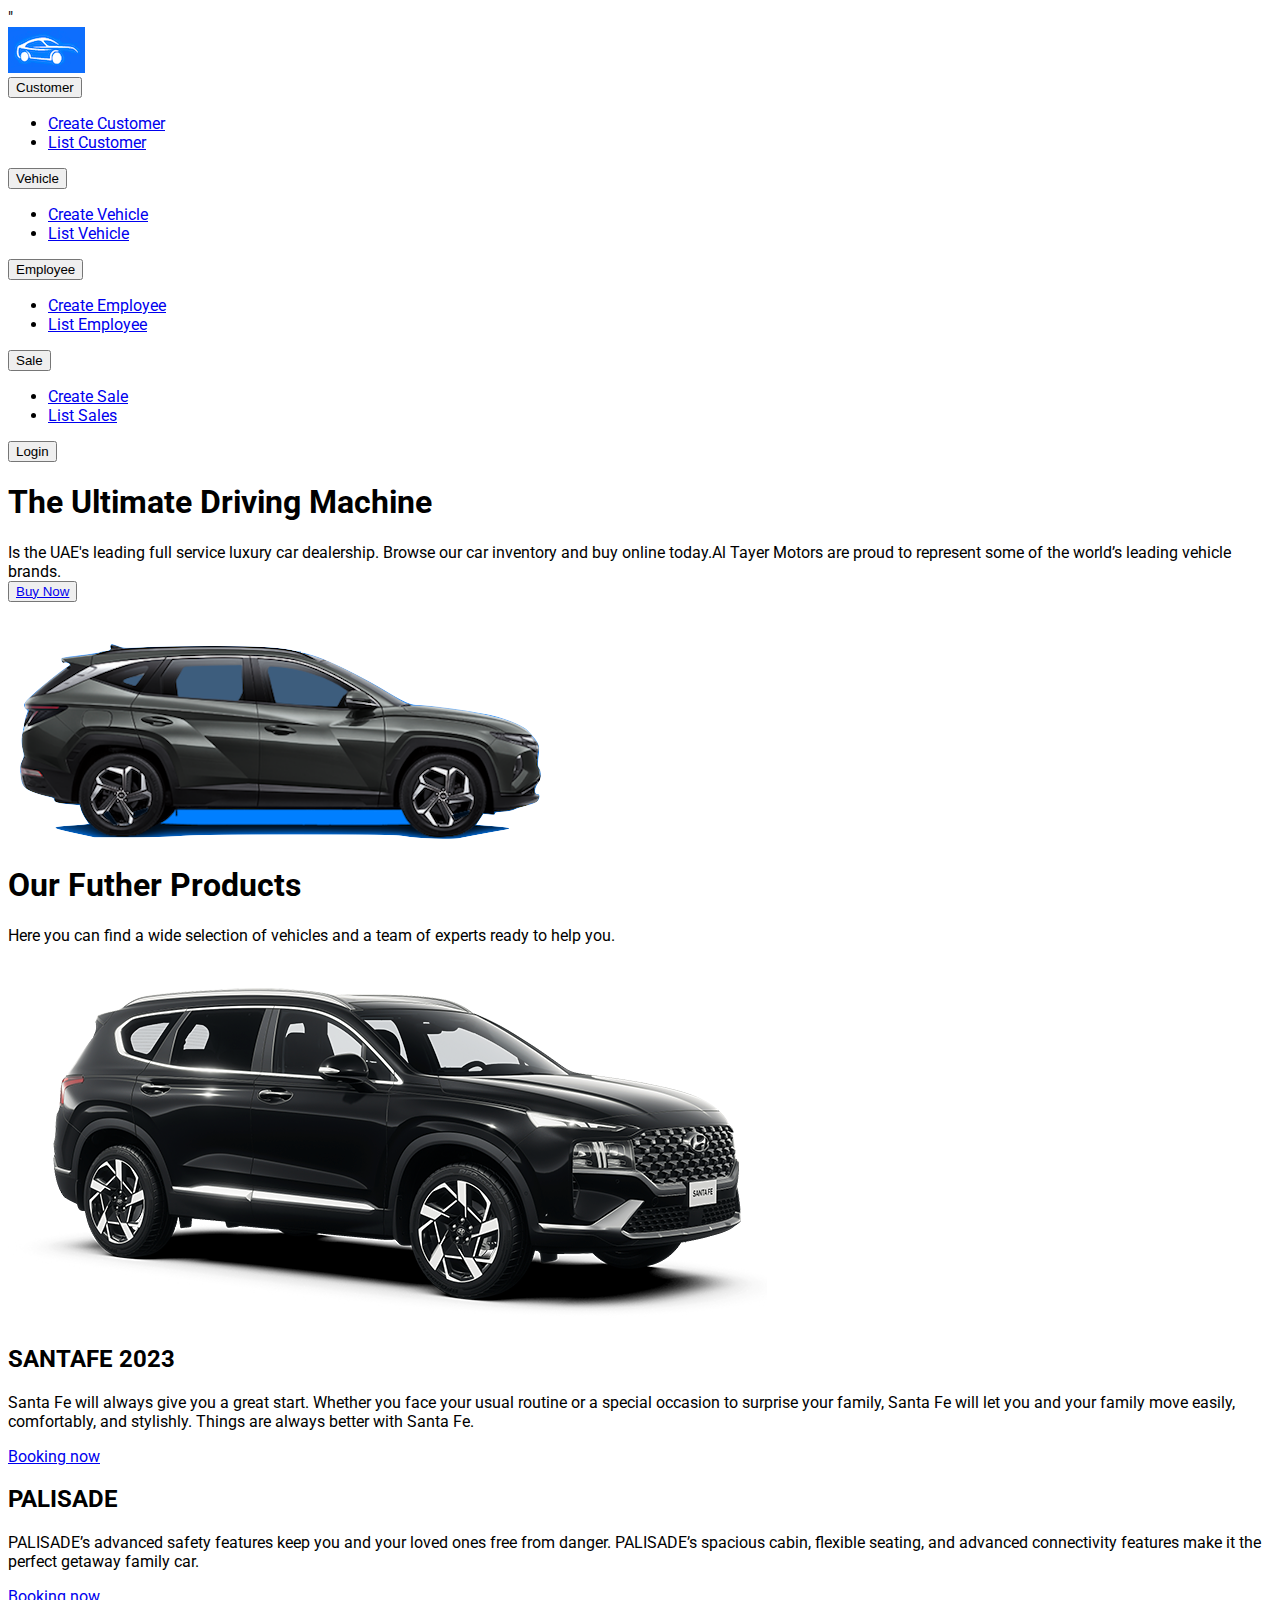
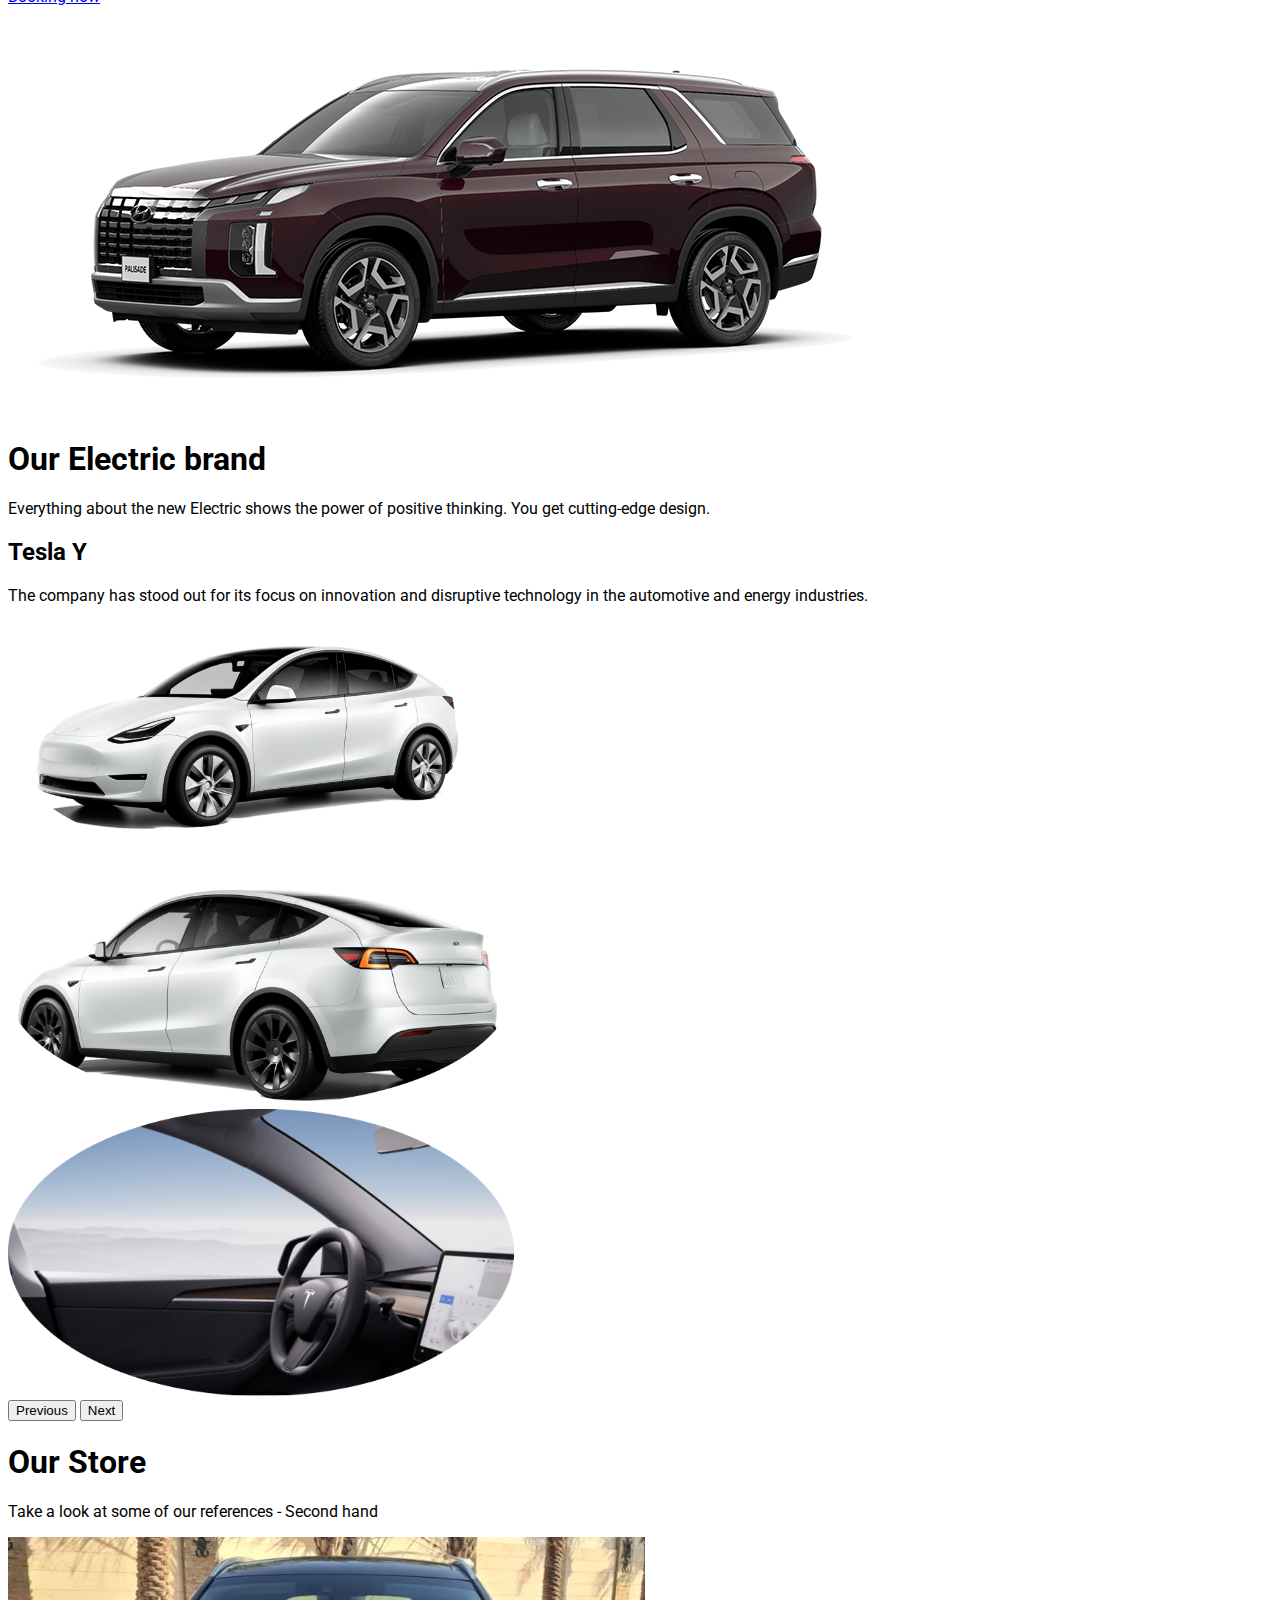
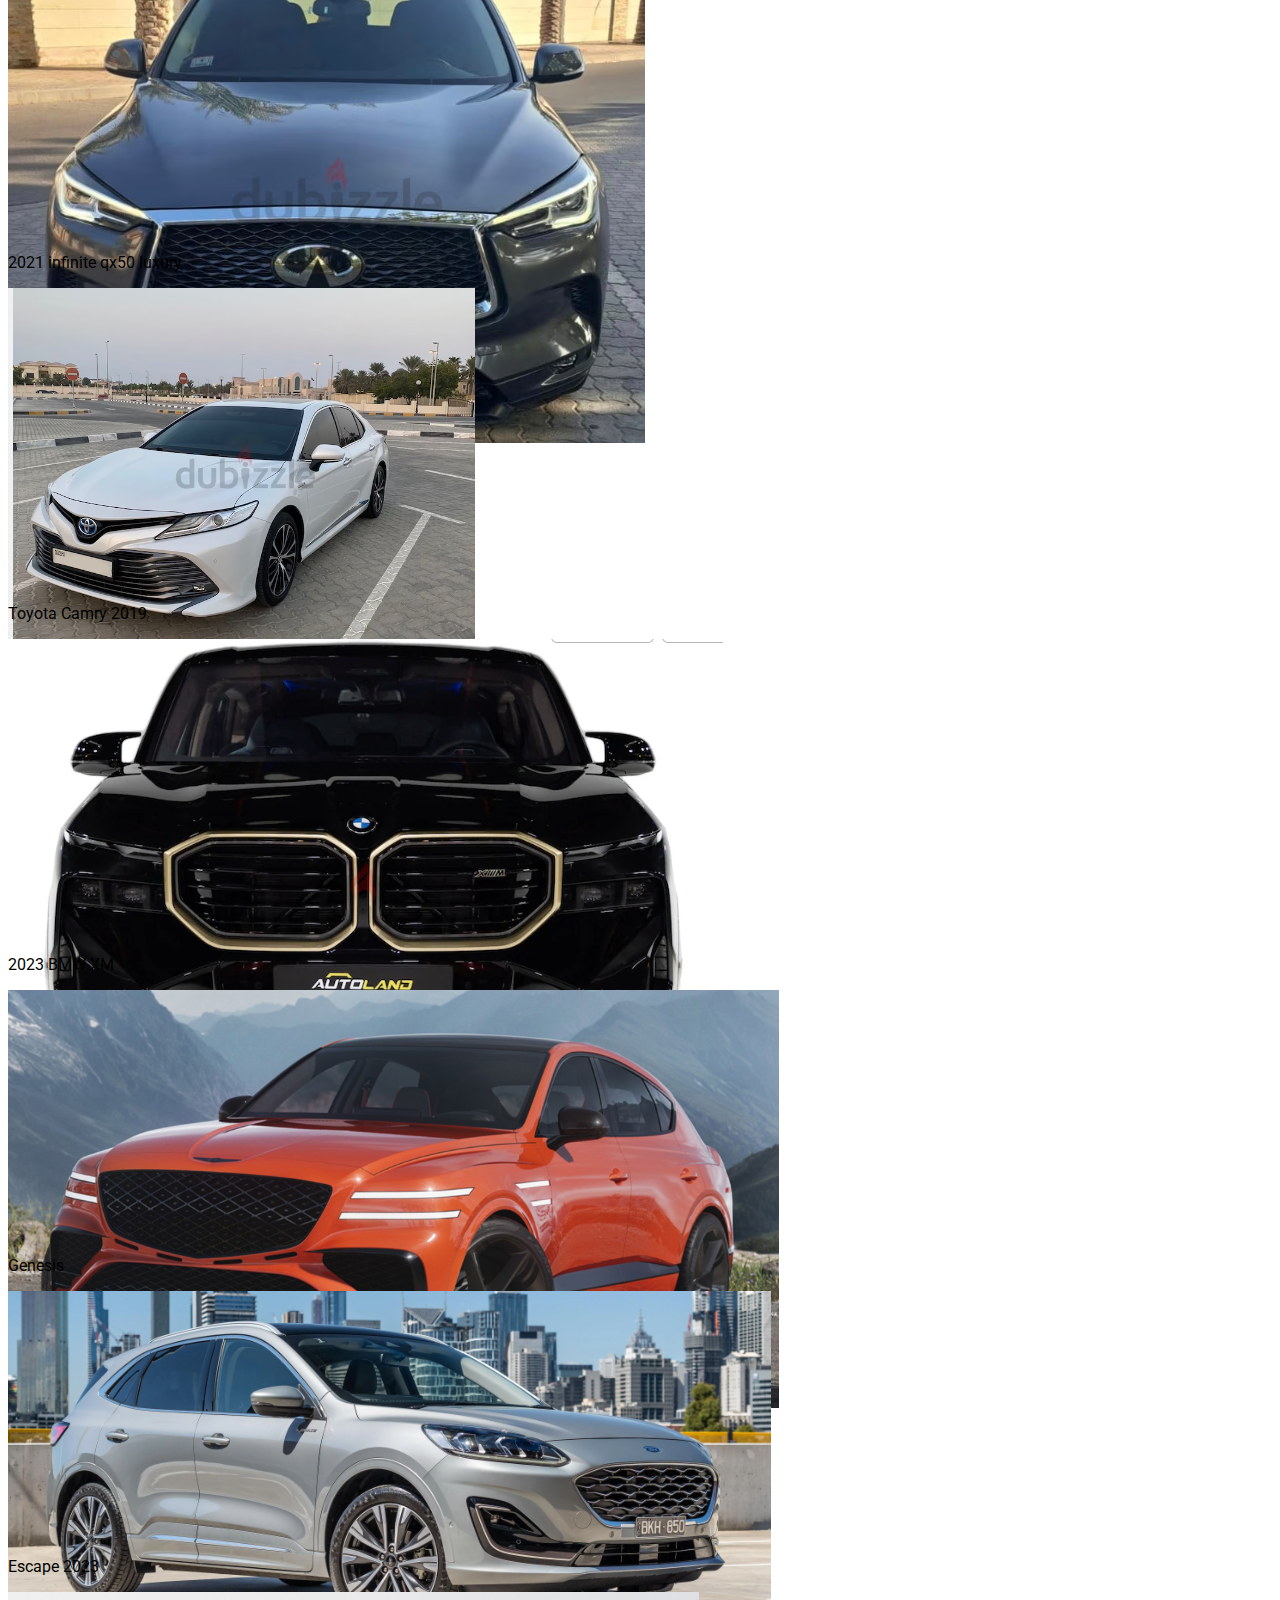
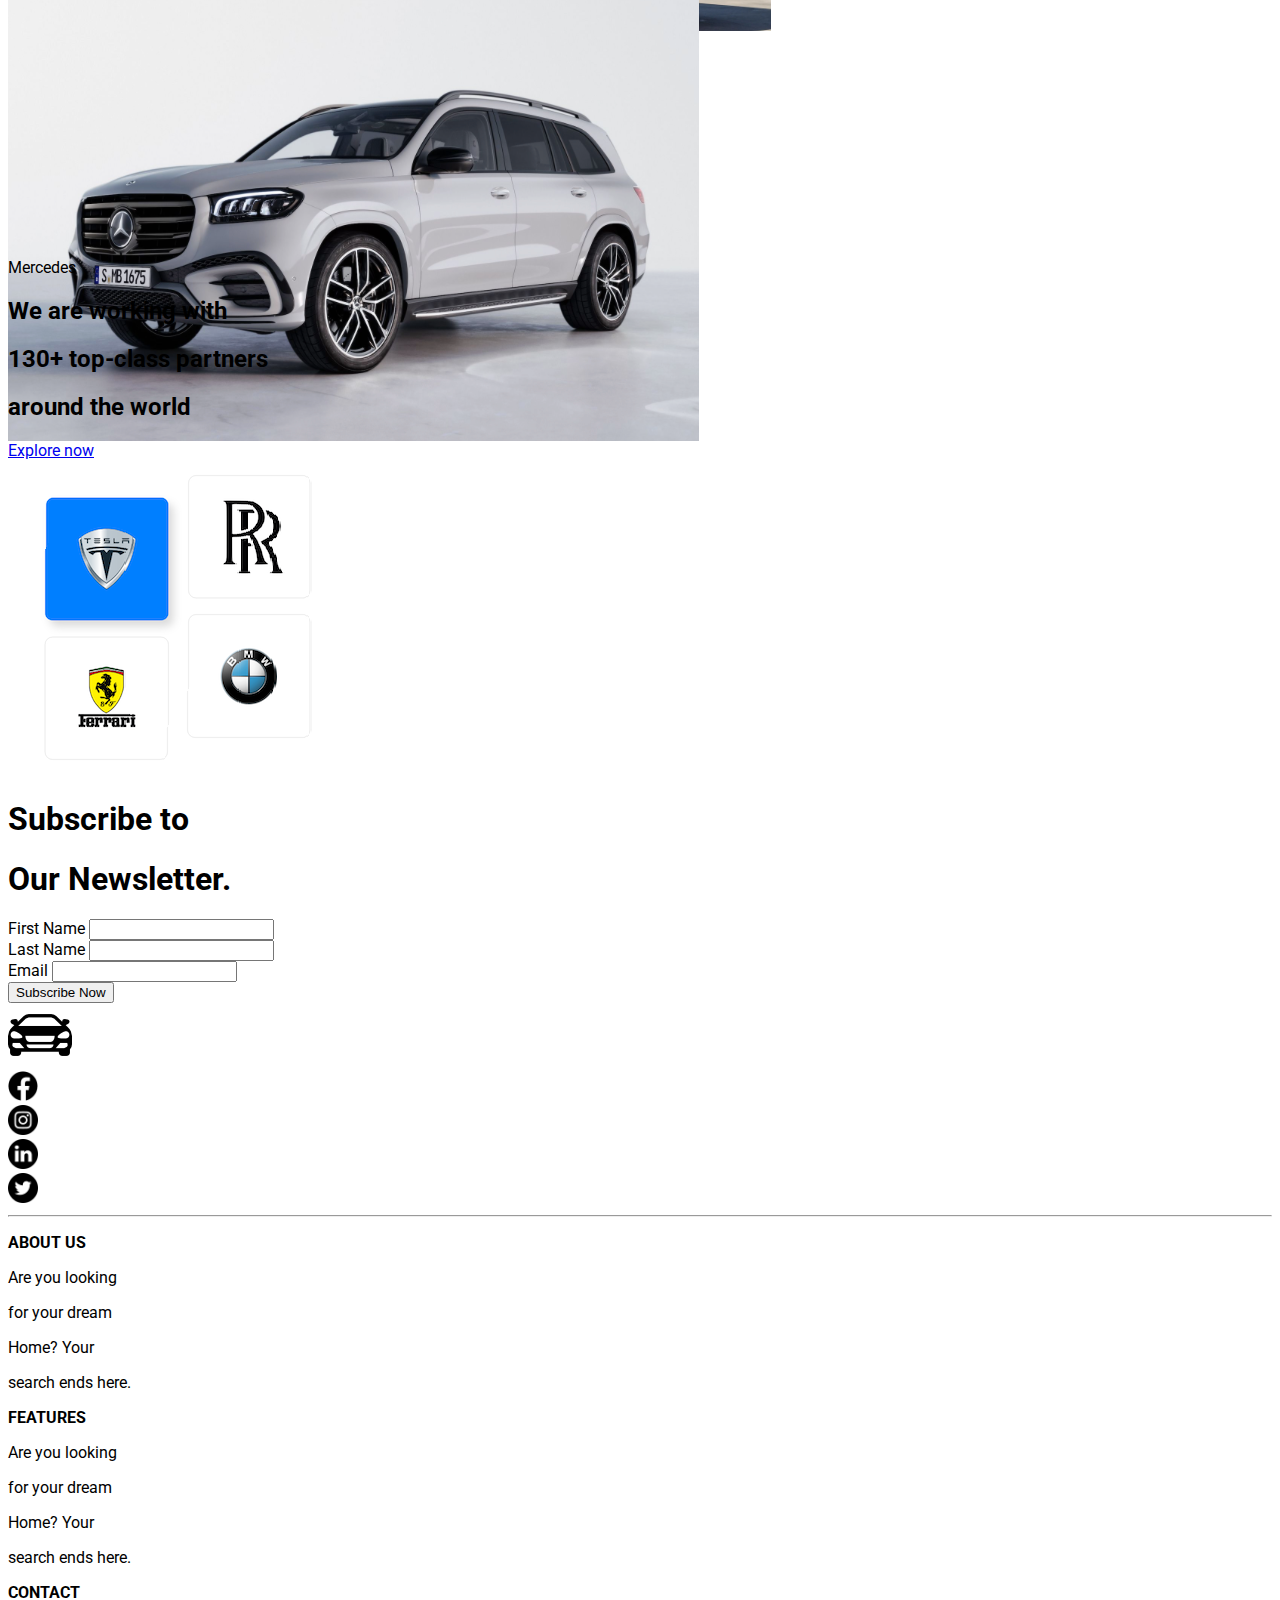
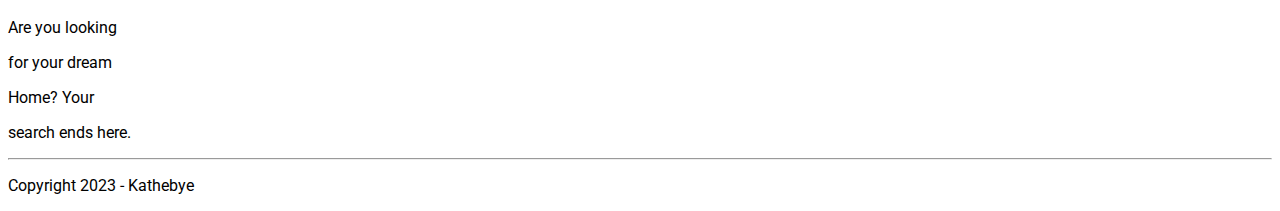
<file: src/main/webapp/index.html>
<!DOCTYPE html>
<html>
    <head>
        <title>AltayerMotosbyKathe</title>
        <meta http-equiv="Content-Type" content="text/html; charset=UTF-8">
        <link href="https://cdn.jsdelivr.net/npm/bootstrap@5.3.0-alpha3/dist/css/bootstrap.min.css" rel="stylesheet" integrity="sha384-KK94CHFLLe+nY2dmCWGMq91rCGa5gtU4mk92HdvYe+M/SXH301p5ILy+dN9+nJOZ" crossorigin="anonymous">
        <link rel="stylesheet" type="text/css" href="styles.css" />
        <link href="https://fonts.googleapis.com/css2?family=Montserrat&family=Roboto:ital,wght@0,300;1,700&display=swap" rel="stylesheet">"
        <meta name="viewport" content="width=device-width, initial-scale=1">
    </head>
    <style>
        body {
            font-family: 'Montserrat', sans-serif;
            font-family: 'Roboto', sans-serif;
        }
    </style>
    <body>
    <div class="container py-4 text-bg-primary">
        <div class="row row-cols-12 text-center">
            <div class="col"><img src="resources/img/logo.png" /></div>
            <div class="col-6">
                <div class="btn-group">
                    <button class="btn btn-primary dropdown-toggle " type="button" data-bs-toggle="dropdown" aria-expanded="false">Customer</button>
                    <ul class="dropdown-menu">
                        <li><a class="dropdown-item lead text-muted" href="Customer/Create">Create Customer</a></li>
                        <li><a class="dropdown-item lead text-muted" href="Customer/List">List Customer</a></li>
                    </ul>
                </div>
                <div class="btn-group">
                    <button class="btn btn-primary dropdown-toggle" type="button" data-bs-toggle="dropdown" aria-expanded="false">Vehicle</button>
                    <ul class="dropdown-menu">
                        <li><a class="dropdown-item lead text-muted" href="Vehicle/Create">Create Vehicle</a></li>
                        <li><a class="dropdown-item lead text-muted" href="Vehicle/List">List Vehicle</a></li>
                    </ul>
                </div>
                <div class="btn-group">
                    <button class="btn btn-primary dropdown-toggle" type="button" data-bs-toggle="dropdown" aria-expanded="false">Employee</button>
                    <ul class="dropdown-menu">
                        <li><a class="dropdown-item lead text-muted" href="Employee/Create">Create Employee</a></li>
                        <li><a class="dropdown-item lead text-muted" href="Employee/List">List Employee</a></li>
                        <!--                            <li><a class="dropdown-item lead text-muted" href="Employee/List">Delete Employee</a></li>-->
                    </ul>
                </div>
                <div class="btn-group">
                    <button class="btn btn-primary dropdown-toggle" type="button" data-bs-toggle="dropdown" aria-expanded="false">Sale</button>
                    <ul class="dropdown-menu">
                        <li><a class="dropdown-item lead text-muted" href="Sale/Create">Create Sale</a></li>
                        <li><a class="dropdown-item lead text-muted" href="Sale/List">List Sales</a></li>
                    </ul>
                </div>
            </div>
            <div class="col-4"><button class="btn btn-light">Login</button></div>
        </div>
        <div class="row row-cols-2 px-4 my-5">
            <div class="col">
                <div class="row">
                    <h1 class="display-6">
                        The Ultimate Driving Machine
                    </h1>
                </div>
                <div class="row py-4">
                    <div class="col">
                        Is the UAE's leading full service luxury car dealership.
                        Browse our car inventory and buy online today.Al Tayer Motors are proud to represent some of the world’s leading vehicle brands.

                    </div>
                </div>
                <div class="row mt-4">
                    <div class="col">
                        <button class="btn btn-light"><a href="Sale/Create">Buy Now</a></button>
                    </div>
                </div>
            </div>
            <div class="col-md-6 px-4 my-5">
                <img src="resources/img/tucson.png" class="img img-fluid" alt="Imagen"/>
            </div>
        </div>
    </div>

    <div class="container-fluid row py-4 mt-4">
                <h1 class="text-center  ">Our Futher Products</h1>
                <div class="row py-4">
                    <div class="col">
                        <p class="text-center">Here you can find a wide selection of vehicles and a team of experts ready to help you.</p>
                    </div>
                </div>
    </div>
    <div class="container">
        <div class="row align-items-center">
            <div class="col-md-6 px-4 my-5">
                <img src="resources/img/santafe.png" class="img img-fluid" alt="Imagen">
            </div>
            <div class="col-md-6 px-4 my-5">
                <h2>SANTAFE 2023</h2>
                <p>Santa Fe will always give you a great start. Whether you face your usual routine or a special occasion to surprise your family, Santa Fe will let you and your family move easily, comfortably, and stylishly. Things are always better with Santa Fe.</p>
                <div class="mt-5">
                    <a class="btn btn-primary" href="Vehicle/List" role="button">Booking now</a>
                </div>
            </div>
        </div>
    </div>

    <div class="container">
        <div class="row align-items-center">

            <div class="col-md-6 px-4 my-5">
                <h2>PALISADE</h2>
                <p>PALISADE’s advanced safety features keep you and your loved ones free from danger. PALISADE’s spacious cabin, flexible seating, and advanced connectivity features make it the perfect getaway family car.</p>
                <div class="mt-5">
                    <a class="btn btn-primary" href="Vehicle/List" role="button">Booking now</a>
                </div>
            </div>
            <div class="col-md-6 px-4 my-5">
                <img src="resources/img/Paladise.png" class="img img-fluid" alt="Imagen">
            </div>
        </div>
    </div>

    <div class="container py-4 mt-4 text-bg-primary">
        <h1 class="text-center py-2 ">Our Electric brand</h1>
            <div class="text-center">
                <p>Everything about the new Electric shows the power of positive thinking. You get cutting-edge design. </p>
            </div>
        <div>
            <h2 class="text-center py-4 ">Tesla Y</h2></div>
        <p class="text-center mt-2 ">The company has stood out for its focus on innovation and disruptive technology in the automotive and energy industries.</p>
        <div id="TeslaEjemplo" class="carousel slide py-4">
            <div class="carousel-inner">
                <div class="carousel-item active">
                <img src="resources/img/Tesla.png" class="d-block mx-auto img-fluid " style="max-width: 40%;">
                </div>
                <div class="carousel-item active">
                    <img src="resources/img/Tesla3.png" class="d-block mx-auto img-fluid" style="max-width: 40%;">
                </div>
                <div class="carousel-item active">
                    <img src="resources/img/Tesla2.png" class="d-block mx-auto img-fluid" style="max-width: 40%;">
                </div>
                <button class="carousel-control-prev" type="button" data-bs-target="#TeslaEjemplo" data-bs-slide="prev">
                    <span class="carousel-control-prev-icon" aria-hidden="true"></span>
                    <span class="visually-hidden">Previous</span>
                </button>
                <button class="carousel-control-next" type="button" data-bs-target="#TeslaEjemplo" data-bs-slide="next">
                    <span class="carousel-control-next-icon" aria-hidden="true"></span>
                    <span class="visually-hidden">Next</span>
                </button>
             </div>
        </div>
    </div>
        <div class="container py-4 mt-4">
            <h1 class="text-center py-2 ">Our Store</h1>
            <div class="text-center py-4">
                <p>Take a look at some of our references - Second hand </p>
            </div>
            <div class="container">
                <div class="row">
                    <div class="col-md-4">
                        <div class="d-flex align-items-center justify-content-center" style="height: 300px;">
                            <img src="resources/img/infinity.png" alt="Imagen 1" class="img-fluid">
                        </div>
                        <p class="text-center py-4">2021 infinite qx50 luxury</p>
                    </div>
                    <div class="col-md-4">
                        <div class="d-flex align-items-center justify-content-center" style="height: 300px;">
                            <img src="resources/img/toyota.png" alt="Imagen 2" class="img-fluid">
                        </div>
                        <p class="text-center py-4">Toyota Camry 2019</p>
                    </div>
                    <div class="col-md-4">
                        <div class="d-flex align-items-center justify-content-center" style="height: 300px;">
                            <img src="resources/img/bmw1.png" alt="Imagen 3" class="img-fluid">
                        </div>
                        <p class="text-center py-4">2023 BMW XM </p>
                    </div>
                </div>
            </div>
            <div class="container">
                <div class="row">
                    <div class="col-md-4">
                        <div class="d-flex flex-column align-items-center justify-content-center" style="height: 250px;">
                            <img src="resources/img/Genesis.jsp.png" alt="Imagen 1" class="img-fluid">
                        </div>
                        <p class="text-center py-4">Genesis</p>
                    </div>
                    <div class="col-md-4">
                        <div class="d-flex align-items-center justify-content-center" style="height: 250px;">
                            <img src="resources/img/Escape.jsp.png" alt="Imagen 2" class="img-fluid">
                        </div>
                        <p class="text-center py-4">Escape 2023</p>
                    </div>
                    <div class="col-md-4">
                        <div class="d-flex align-items-center justify-content-center" style="height: 250px;">
                            <img src="resources/img/Mercedes.jsp.png" alt="Imagen 3" class="img-fluid">
                        </div>
                        <p class="text-center py-4">Mercedes </p>
                    </div>
                </div>
            </div>
        </div>

    <div class="container">
        <div class="row align-items-center" >
            <div class="col-md-6 px-4 ">
                <div class="text left">
                    <h2>We are working with</h2>
                    <h2>130+ top-class partners</h2>
                    <h2>around the world</h2>
                    <div class="mt-5 mb-4  ">
                    <a class="btn btn-primary" href="Vehicle/List" role="button">Explore now</a>
                </div>
                </div>
            </div>
            <div class="col-md-6 px-4 my-5 mb-4">
                <div class="row align-items-center" style="height: 100%;">
                    <div class="col-md-12">
                        <div class="d-flex align-items-center justify-content-start" style="height: 100%;">
                            <img src="resources/img/marcas1.png" alt="Imagen" class="img-fluid mb-4">
                        </div>
                    </div>
                </div>
            </div>
        </div>
    </div>

        <div class="container text-bg-primary py-4 mt-4">
            <div class="row align-items-center">
                <div class="col-md-4">
                    <div class="text-center py-4">
                        <h1>Subscribe to</h1>
                        <h1>Our Newsletter.</h1>
                    </div>
                </div>

                <div class="col-md-4">
                    <div class="px-4 my-4">
                        <label for="firstName">First Name</label>
                        <input type="text" class="form-control mb-3" id="firstName">
                    </div>
                    <div class="px-4 my-4">
                        <label for="lastName">Last Name</label>
                        <input type="text" class="form-control mb-3" id="lastName">
                    </div>
                </div>
                <div class="col-md-4">
                    <div class="px-4 my-4">
                        <label for="email">Email</label>
                        <input type="email" class="form-control mb-3" id="email">
                    </div>
                    <div class="px-4 my-4">
                        <button type="button" class="btn btn-light">Subscribe Now</button>
                    </div>
                </div>
            </div>
        </div>
    <div class="container py-4 mt-4">
    </div>
    <div class="container p-3 mb-2 bg-secondary-subtle text-emphasis-secondary py-4 mt-4">
        <div class="container">
            <div class="text-center">
                <img src="resources/img/sedan-car-front.png" alt="Sedan" class="img-fluid">
            </div>
            <div class="row">
                <div class="col-md-12 text-center mt-3">
                    <div class="d-flex justify-content-center">
                        <div class="mx-2">
                            <a href="https://www.facebook.com/" target="_blank">
                                <img src="resources/img/facebook.png" alt="Facebook" width="30" height="30">
                            </a>
                        </div>
                        <div class="mx-2">
                            <a href="https://www.instagram.com/" target="_blank">
                                <img src="resources/img/instagram.png" alt="Instagram" width="30" height="30">
                            </a>
                        </div>
                        <div class="mx-2">
                            <a href="https://www.linkedin.com/" target="_blank">
                                <img src="resources/img/linkedin.png" alt="LinkedIn" width="30" height="30">
                            </a>
                        </div>
                        <div class="mx-2">
                            <a href="https://www.twitter.com/" target="_blank">
                                <img src="resources/img/twitter.png" alt="Twitter" width="30" height="30">
                            </a>
                        </div>

                    </div>
                    <hr class="mx-auto border-2 opacity-25 my-1 w-25 mt-3">
                </div>
            </div>
        </div>
    <div class="container text-center mt-3 ">
        <div class="row row-cols-5">
            <div cass="col ms-2">
            </div>
            <div class="col">
                <p class="text-body-tertiary h6"><strong>ABOUT US</strong></p>
                <p class="text-body-tertiary h6">Are you looking</p>
                <p class="text-body-tertiary h6">for your dream</p>
                <p class="text-body-tertiary h6">Home? Your</p>
                <p class="text-body-tertiary h6">search ends here.</p>
            </div>
            <div class="col text-body-tertiary">
                <p class="h6"><strong>FEATURES</strong></p>
                <p class="h6">Are you looking</p>
                <p class="h6">for your dream</p>
                <p class="h6">Home? Your</p>
                <p class="h6">search ends here.</p>
            </div>
            <div class="col text-body-tertiary h6">
                <p class="h6"><strong>CONTACT</strong></p>
                <p class="h6">Are you looking</p>
                <p class="h6">for your dream</p>
                <p class="h6">Home? Your</p>
                <p class="h6">search ends here.</p>
            </div>
            <div cass="col">
            </div>
            <div class="col">
            </div>
        </div>
        <hr>


        <div class="container">
            <p class="text-body-tertiary h6"> Copyright 2023 - Kathebye</p>
        </div>
    </div>
        <script src="https://cdn.jsdelivr.net/npm/bootstrap@5.3.0-alpha3/dist/js/bootstrap.bundle.min.js" integrity="sha384-ENjdO4Dr2bkBIFxQpeoTz1HIcje39Wm4jDKdf19U8gI4ddQ3GYNS7NTKfAdVQSZe" crossorigin="anonymous"></script>
            </div>

    </body>
</html>
</file>
<file: src/main/webapp/styles.css>
body {
    font-family: 'Montserrat', sans-serif;
    font-family: 'Roboto', sans-serif;
}
</file>
